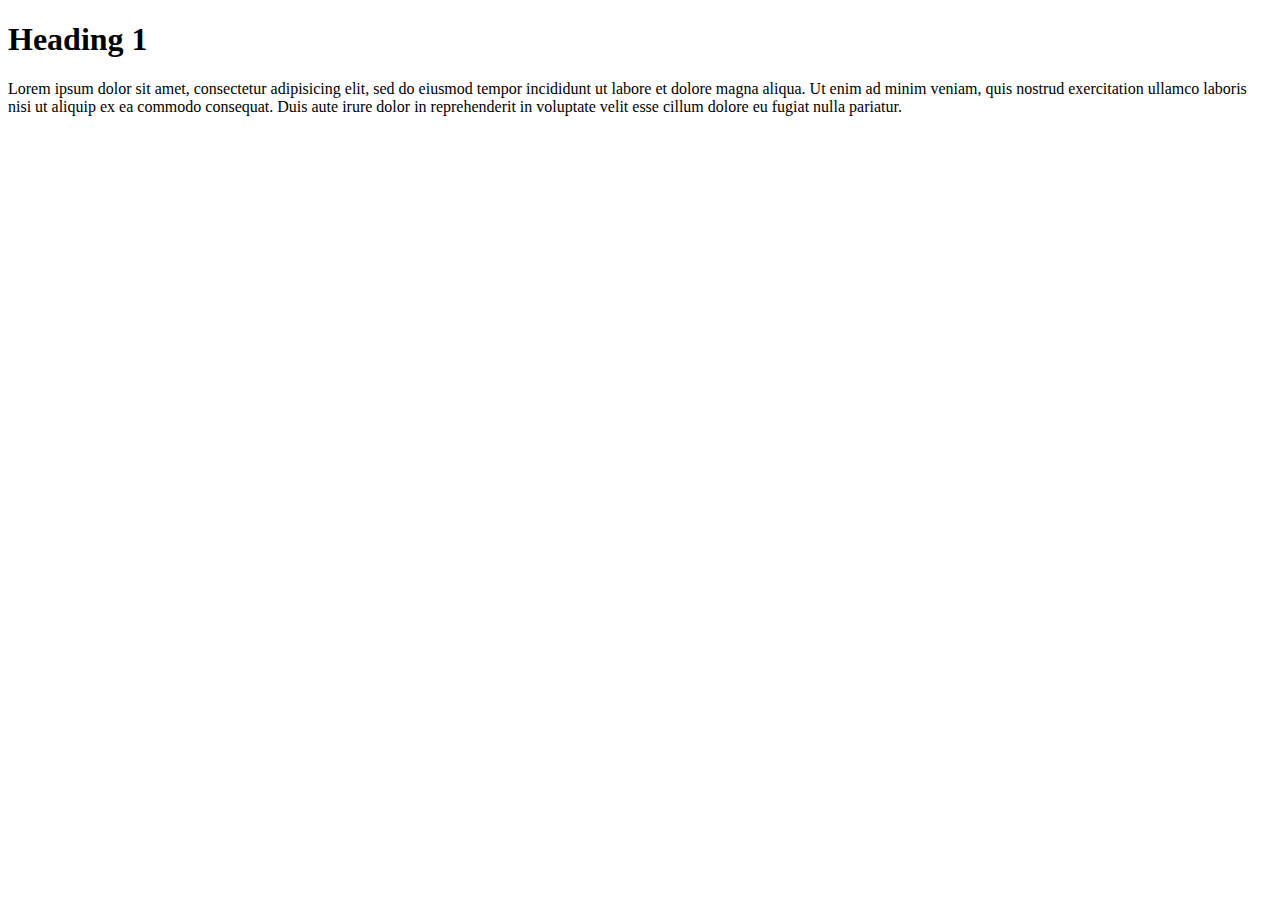
<file: index.html>
<!DOCTYPE html>
<html>
  <head>
    <meta charset="utf-8">
    <title>Second space atom</title>
  </head>
  <body>
    <div class="div1">
      <h1>Heading 1</h1>
      <p>Lorem ipsum dolor sit amet, consectetur adipisicing
        elit, sed do eiusmod tempor incididunt ut labore et
        dolore magna aliqua. Ut enim ad minim veniam, quis
        nostrud exercitation ullamco laboris nisi ut aliquip
        ex ea commodo consequat. Duis aute irure dolor in reprehenderit
        in voluptate velit esse cillum dolore eu fugiat nulla pariatur.</p>
    </div>
  </body>
</html>
</file>
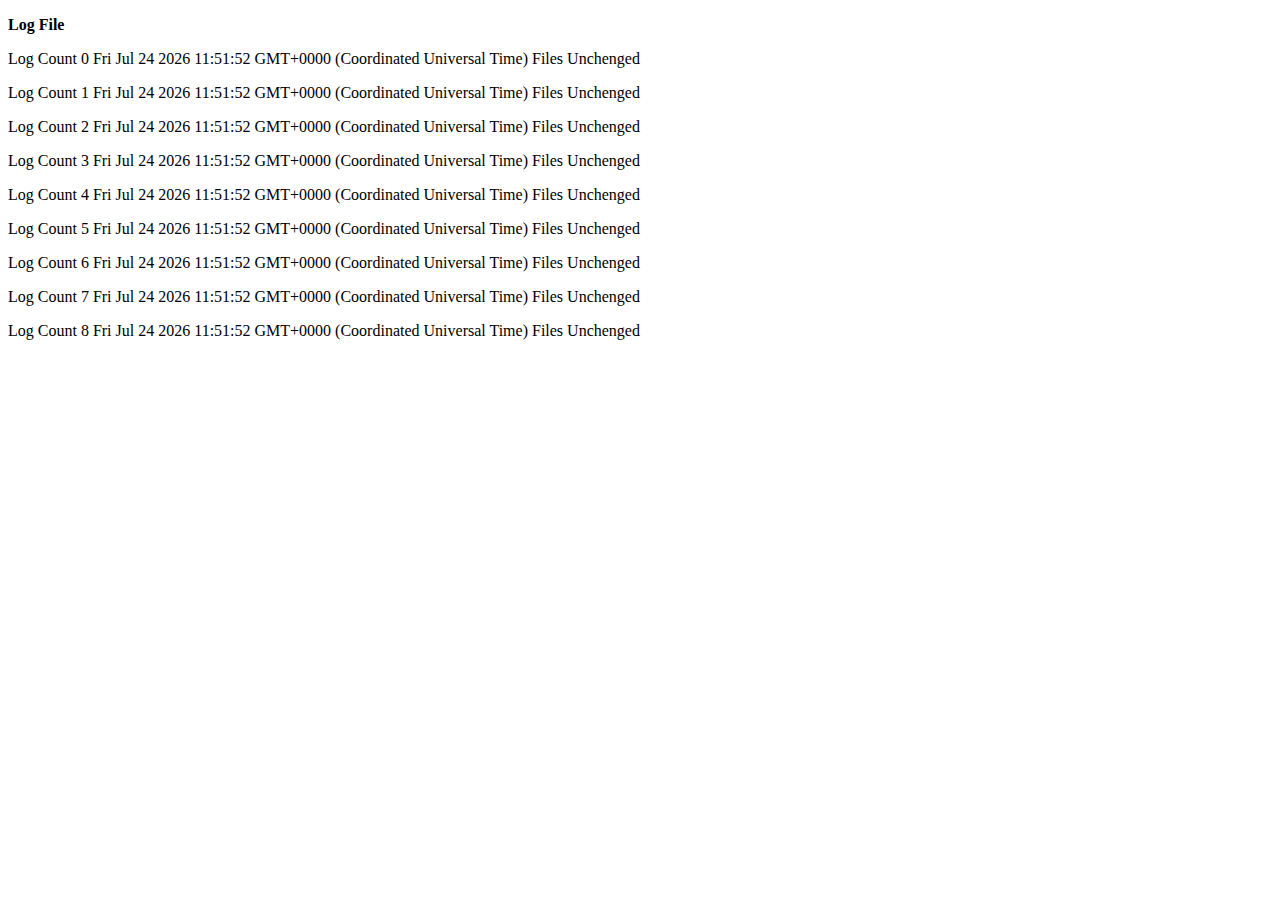
<file: log.html>
<!DOCTYPE html>
<html>
  <head>
    <meta charset="utf-8">
    <title>Html log file</title>
  </head>
  <body>
    <p><strong>Log File</strong></p>
    <p class="example1"></p>
    <p class="example1"></p>
    <p class="example1"></p>
    <p class="example1"></p>
    <p class="example1"></p>
    <p class="example1"></p>
    <p class="example1"></p>
    <p class="example1"></p>
    <p class="example1"></p>
    <script>
      var x = document.getElementsByClassName("example1");
      for (var y = 0; y < x.length; y++) {
        x[y].innerHTML = "Log Count "+y+" "+Date()+" Files Unchenged";
      }
    </script>
  </body>
</html>
</file>
